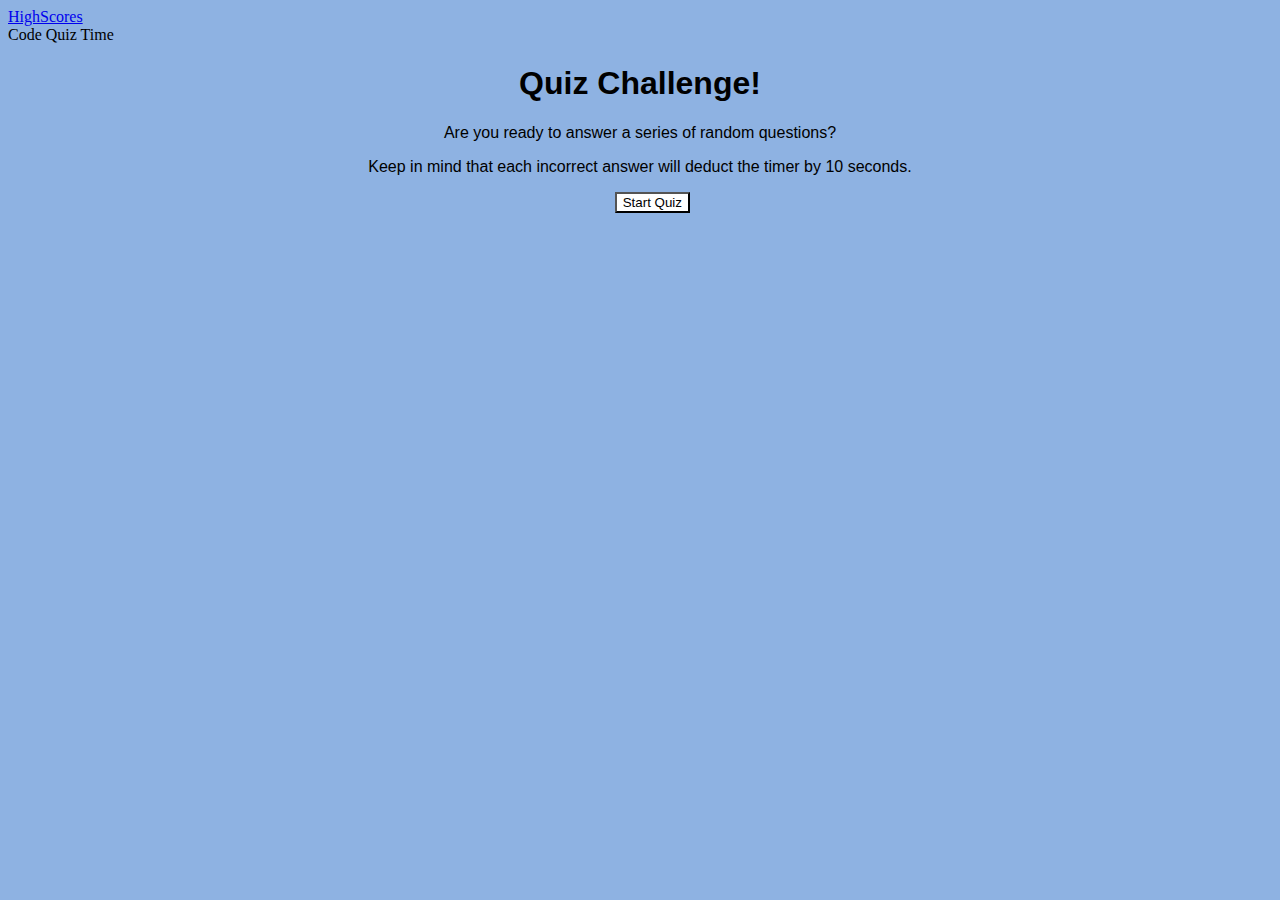
<file: index.html>
<!DOCTYPE html>
<html lang="en">

<head>
    <meta charset="UTF-8">
    <meta http-equiv="X-UA-Compatible" content="IE=edge">
    <meta name="viewport" content="width=device-width, initial-scale=1.0">
    <title>Quiz Challenge</title>
    <link rel="stylesheet" href="style.css">
</head>

<body>
    <!-- Top Page -->
    <header>

        <a href="Highscores.html" id="view-scores">HighScores</a>
        <div class="time"></div>
        <div class="large-font">Code Quiz Time</div>

        <h1 class="code">Quiz Challenge!</h1>
        <p>Are you ready to answer a series of random questions?</p>
        <p>Keep in mind that each incorrect answer will deduct the timer by 10 seconds.</p>

        <button class="start-button" id="start-code-btn">Start Quiz</button>

    </header>

    <!-- question and choice -->
    <main>

        <div class="quiz">

            <h1 id="question"></h1>
            <div id="questions"></div>
            <div class="correct-answer" id="correct-answer"></div>
        </div>

        <div id="scoreMenu" style="display: none;">
            <h1> Your Score Is: <span id="score"></span></h1>
            <p>Enter your Name: <input type="text" id="init"/><button id="submit">Submit</button></p>
        </div>


        
    </main>

    <script src="./java.js"></script>
    <script src="./viewhighscores.js"></script>
</body>

</html>
</file>
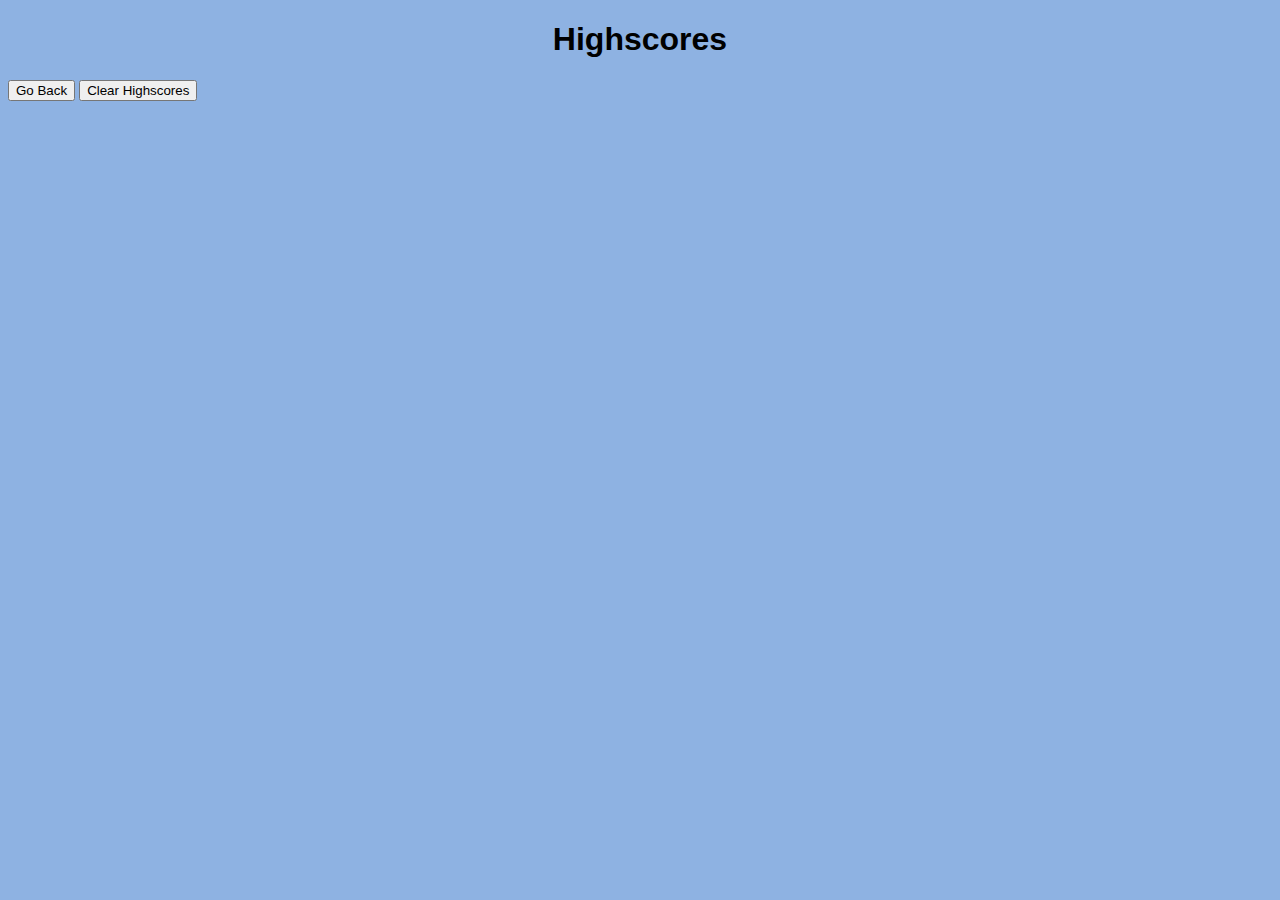
<file: highscores.html>
<!DOCTYPE html>
<html lang="en">
  <head>
    <meta charset="UTF-8" />
    <meta name="viewport" content="width=device-width, initial-scale=1.0" />
    <meta http-equiv="X-UA-Compatible" content="ie=edge" />
    <title>Highscores</title>

    <link rel="stylesheet" href="style.css" />
  </head>

  <body>
    <div class="wrapper">
      <h1>Highscores</h1>
      <ol id="highscore"></ol>

      <a href="index.html"><button>Go Back</button></a>
      <button id="erase">Clear Highscores</button>
    </div>

    <script src="viewhighscores.js"></script>
  </body>
</file>
<file: style.css>
/* Main background for the page */
body {
    background-color: rgb(142, 178, 226);
}

/* Paragraph color and text-align to the Center of the Page */
p {
    color: rgb(0, 0, 0);
    text-align: center;
    font-size: medium;
    font-style: normal;
    font-family: 'Franklin Gothic Medium', 'Arial Narrow', Arial, sans-serif;
}

/* Header 1 set to have the text center with the same font  */
h1 {
    text-align: center;
    font-family: Verdana, Geneva, Tahoma, sans-serif;
    font-weight: bold;
}

/* switching the display into the center instead of being on the left side of screen */
.quiz {
    display: flexbox;
    position: relative;
    max-width: 100%;
    max-height: 100%;

}

.correct-answer {
    margin-left: 45%;
}

.start-button {
    display: grid;
    margin-left: 48%;
    background-color: rgb(255, 255, 255);
}
</file>
